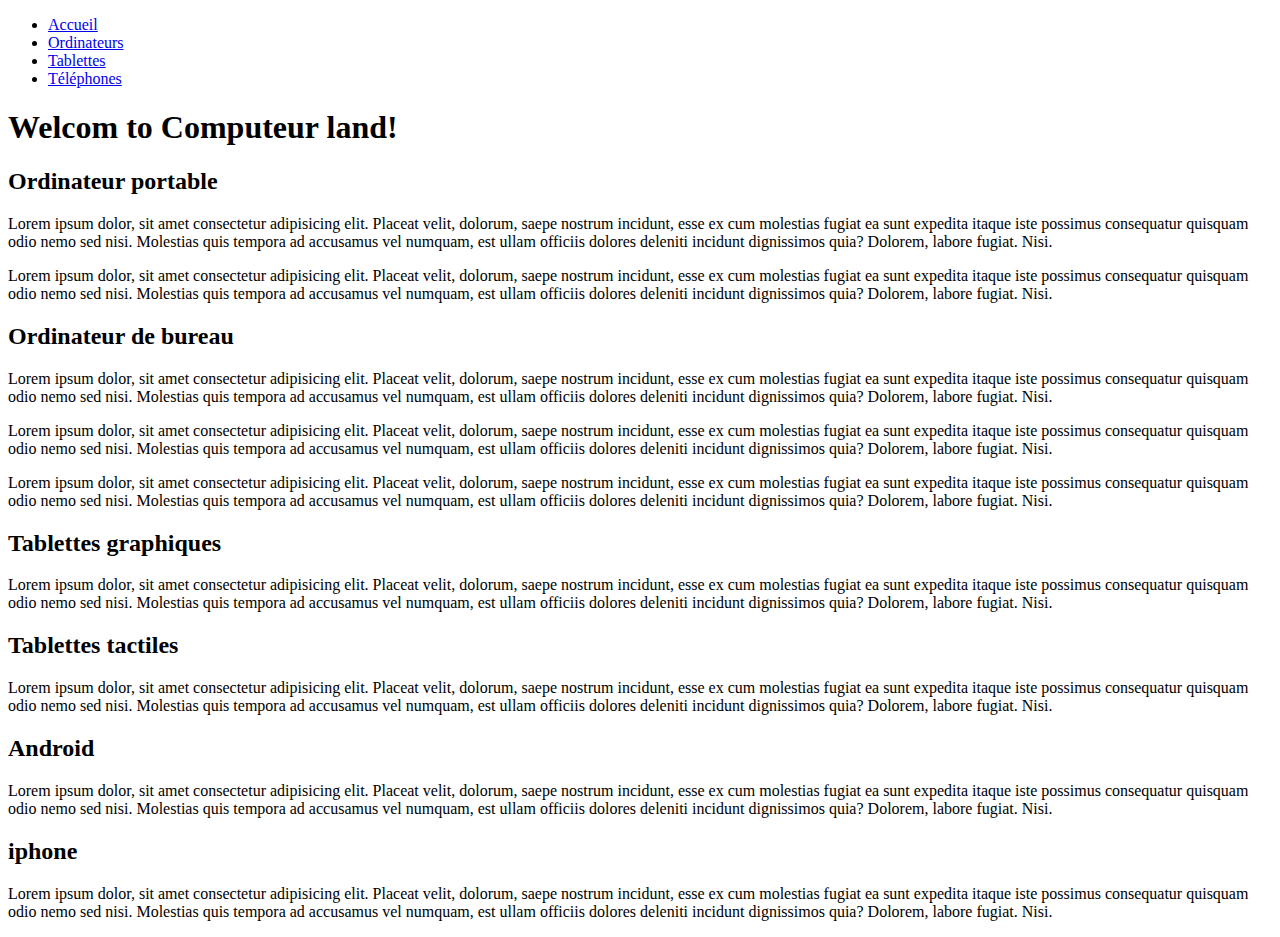
<file: COURS CSS IDX VRG/index.html>
<!DOCTYPE html>
<html lang="en">

<head>
    <meta charset="UTF-8">
    <meta name="viewport" content="width=device-width, initial-scale=1.0">

    <title>ComputeurLand</title>


</head>

<body>
    <header>

        <nav>
            <ul>
                <li> <a href="#">Accueil </a></li>
                <li> <a href="#">Ordinateurs </a></li>
                <li><a href="#">Tablettes </a></li>
                <li> <a href="#">Téléphones </a></li>
            </ul>
        </nav>

      
    </header>

    <main>
        <div>
            <h1>Welcom to Computeur land!</h1>
        </div>

        <!-- image de fond -->
        <div class="mainhead">
   
        </div>


        <section >
           

                <!--   6  Possibilité de créer un classe comune et une classe et une classe une classe individuelle -->
                <h2>Ordinateur portable</h2>
            <div>
                <p>Lorem ipsum dolor, sit amet consectetur adipisicing elit. Placeat velit, dolorum, saepe nostrum incidunt, esse ex cum molestias fugiat ea sunt expedita itaque iste possimus consequatur quisquam odio nemo sed nisi. Molestias quis tempora ad accusamus vel numquam, est ullam officiis dolores deleniti incidunt dignissimos quia? Dolorem, labore fugiat. Nisi.</p>
            </div>
            <div>
                <p>Lorem ipsum dolor, sit amet consectetur adipisicing elit. Placeat velit, dolorum, saepe nostrum incidunt, esse ex cum molestias fugiat ea sunt expedita itaque iste possimus consequatur quisquam odio nemo sed nisi. Molestias quis tempora ad accusamus vel numquam, est ullam officiis dolores deleniti incidunt dignissimos quia? Dolorem, labore fugiat. Nisi.</p>
            </div>
            
                <h2>Ordinateur de bureau</h2>
                <div>
                    <p>Lorem ipsum dolor, sit amet consectetur adipisicing elit. Placeat velit, dolorum, saepe nostrum incidunt, esse ex cum molestias fugiat ea sunt expedita itaque iste possimus consequatur quisquam odio nemo sed nisi. Molestias quis tempora ad accusamus vel numquam, est ullam officiis dolores deleniti incidunt dignissimos quia? Dolorem, labore fugiat. Nisi.</p>
                </div>

                <div>
                    <p>Lorem ipsum dolor, sit amet consectetur adipisicing elit. Placeat velit, dolorum, saepe nostrum incidunt, esse ex cum molestias fugiat ea sunt expedita itaque iste possimus consequatur quisquam odio nemo sed nisi. Molestias quis tempora ad accusamus vel numquam, est ullam officiis dolores deleniti incidunt dignissimos quia? Dolorem, labore fugiat. Nisi.</p>
                </div>
                <div>
                    <p>Lorem ipsum dolor, sit amet consectetur adipisicing elit. Placeat velit, dolorum, saepe nostrum incidunt, esse ex cum molestias fugiat ea sunt expedita itaque iste possimus consequatur quisquam odio nemo sed nisi. Molestias quis tempora ad accusamus vel numquam, est ullam officiis dolores deleniti incidunt dignissimos quia? Dolorem, labore fugiat. Nisi.</p>
                </div>
        </section>

        <!--  7 selection par id créer des ancre de la nav aux id  -->
        <section>    
            
                <h2>Tablettes graphiques</h2>
                <div>
                    <p>Lorem ipsum dolor, sit amet consectetur adipisicing elit. Placeat velit, dolorum, saepe nostrum incidunt, esse ex cum molestias fugiat ea sunt expedita itaque iste possimus consequatur quisquam odio nemo sed nisi. Molestias quis tempora ad accusamus vel numquam, est ullam officiis dolores deleniti incidunt dignissimos quia? Dolorem, labore fugiat. Nisi.</p>
                </div>
                
                <h2>Tablettes tactiles</h2>
                <div>
                    <p>Lorem ipsum dolor, sit amet consectetur adipisicing elit. Placeat velit, dolorum, saepe nostrum incidunt, esse ex cum molestias fugiat ea sunt expedita itaque iste possimus consequatur quisquam odio nemo sed nisi. Molestias quis tempora ad accusamus vel numquam, est ullam officiis dolores deleniti incidunt dignissimos quia? Dolorem, labore fugiat. Nisi.</p>
                </div>
        </section>
        <section">
            
                <h2>Android</h2>
                <div>
                    <p>Lorem ipsum dolor, sit amet consectetur adipisicing elit. Placeat velit, dolorum, saepe nostrum incidunt, esse ex cum molestias fugiat ea sunt expedita itaque iste possimus consequatur quisquam odio nemo sed nisi. Molestias quis tempora ad accusamus vel numquam, est ullam officiis dolores deleniti incidunt dignissimos quia? Dolorem, labore fugiat. Nisi.</p>
                </div>
                <h2>iphone</h2>
                <div>
                    <p>Lorem ipsum dolor, sit amet consectetur adipisicing elit. Placeat velit, dolorum, saepe nostrum incidunt, esse ex cum molestias fugiat ea sunt expedita itaque iste possimus consequatur quisquam odio nemo sed nisi. Molestias quis tempora ad accusamus vel numquam, est ullam officiis dolores deleniti incidunt dignissimos quia? Dolorem, labore fugiat. Nisi.</p>
                </div>
            </div>
        </section>

    </main>
</body>

</html>
</file>
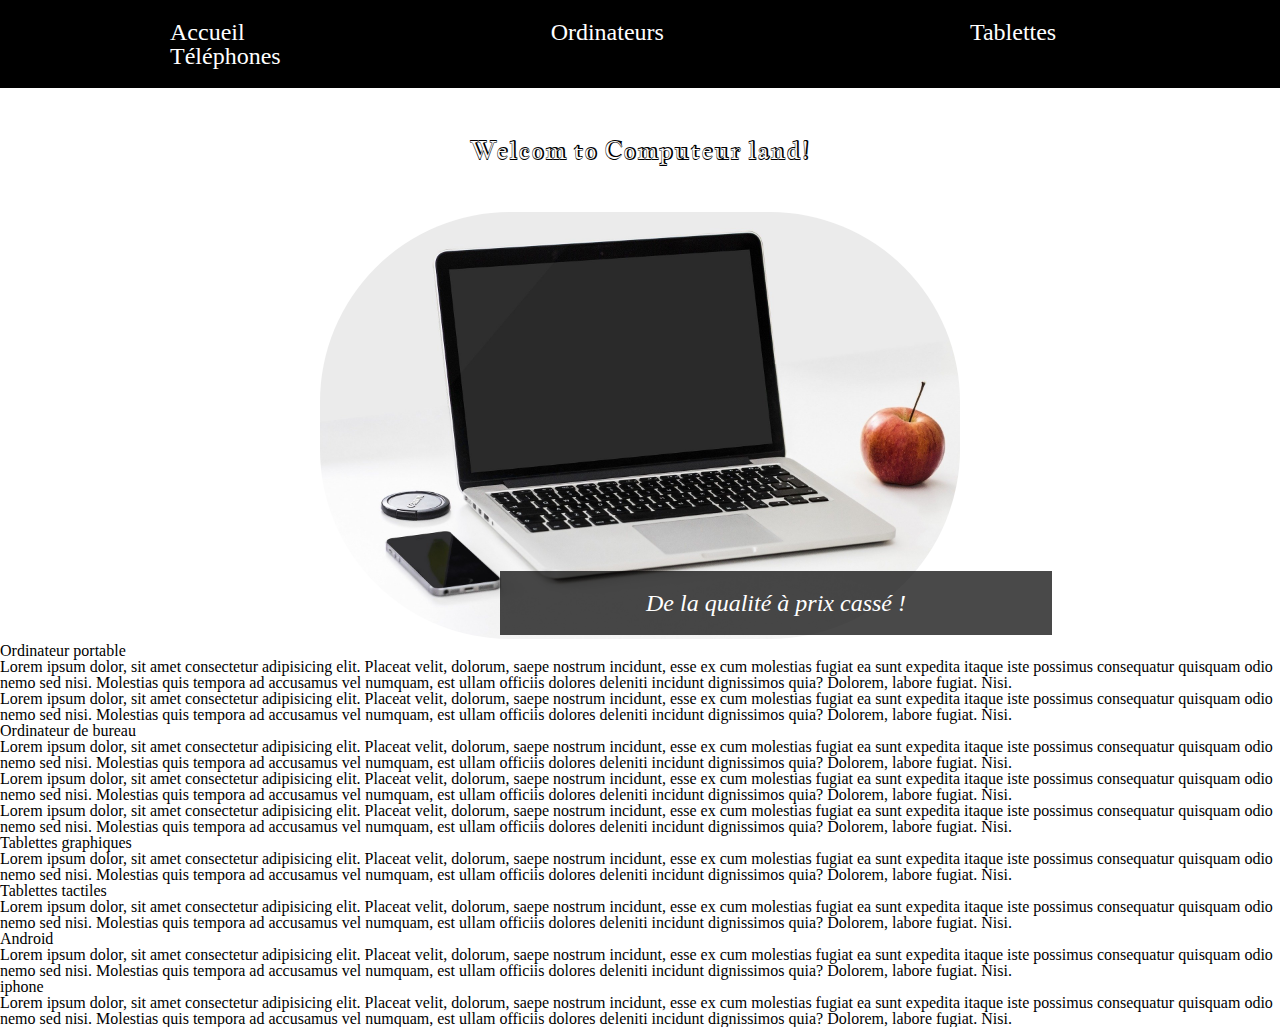
<file: COURSCSS/indexC.html>
<!DOCTYPE html>
<html lang="en">

<head>
    <meta charset="UTF-8">
    <meta name="viewport" content="width=device-width, initial-scale=1.0">
    <!-- <link rel="stylesheet" href="https://cdnjs.cloudflare.com/ajax/libs/materialize/0.97.8/css/materialize.min.css" integrity="sha512-17AHGe9uFHHt+QaRYieK7bTdMMHBMi8PeWG99Mf/xEcfBLDCn0Gze8Xcx1KoSZxDnv+KnCC+os/vuQ7jrF/nkw==" crossorigin="anonymous" referrerpolicy="no-referrer" />
     -->
     <link rel="shortcut icon" href="/COURSCSS/Asset/images/favicon.jpg" type="image/x-icon">
     <link rel="stylesheet" href="/COURSCSS/Asset/CSS/reset.css">
    <link rel="stylesheet" href="/COURSCSS/Asset/CSS/style.css">
    <title>ComputeurLand</title>


</head>

<body>
    <header>

        <nav>
            <ul>
                <li> <a href="#">Accueil </a></li>
                <li> <a href="#">Ordinateurs </a></li>
                <li><a href="#">Tablettes </a></li>
                <li> <a href="#">Téléphones </a></li>
            </ul>
        </nav>

      

      
    </header>

    <main>
        <div class="main__header">
            <h1 class ="main__header__title">Welcom to Computeur land!</h1>
            <img class="main__header__image" src="/COURSCSS/Asset/images/favicon.jpg" alt="ordinateur">
            <p class="main__content__slogan" >De la qualité à prix cassé !</p>
        
        </div>

        
       


        <section >
           

                <!--   6  Possibilité de créer un classe comune et une classe et une classe une classe individuelle -->
                <h2>Ordinateur portable</h2>
            <div>
                <p>Lorem ipsum dolor, sit amet consectetur adipisicing elit. Placeat velit, dolorum, saepe nostrum incidunt, esse ex cum molestias fugiat ea sunt expedita itaque iste possimus consequatur quisquam odio nemo sed nisi. Molestias quis tempora ad accusamus vel numquam, est ullam officiis dolores deleniti incidunt dignissimos quia? Dolorem, labore fugiat. Nisi.</p>
            </div>
            <div>
                <p>Lorem ipsum dolor, sit amet consectetur adipisicing elit. Placeat velit, dolorum, saepe nostrum incidunt, esse ex cum molestias fugiat ea sunt expedita itaque iste possimus consequatur quisquam odio nemo sed nisi. Molestias quis tempora ad accusamus vel numquam, est ullam officiis dolores deleniti incidunt dignissimos quia? Dolorem, labore fugiat. Nisi.</p>
            </div>
            
                <h2>Ordinateur de bureau</h2>
                <div>
                    <p>Lorem ipsum dolor, sit amet consectetur adipisicing elit. Placeat velit, dolorum, saepe nostrum incidunt, esse ex cum molestias fugiat ea sunt expedita itaque iste possimus consequatur quisquam odio nemo sed nisi. Molestias quis tempora ad accusamus vel numquam, est ullam officiis dolores deleniti incidunt dignissimos quia? Dolorem, labore fugiat. Nisi.</p>
                </div>

                <div>
                    <p>Lorem ipsum dolor, sit amet consectetur adipisicing elit. Placeat velit, dolorum, saepe nostrum incidunt, esse ex cum molestias fugiat ea sunt expedita itaque iste possimus consequatur quisquam odio nemo sed nisi. Molestias quis tempora ad accusamus vel numquam, est ullam officiis dolores deleniti incidunt dignissimos quia? Dolorem, labore fugiat. Nisi.</p>
                </div>
                <div>
                    <p>Lorem ipsum dolor, sit amet consectetur adipisicing elit. Placeat velit, dolorum, saepe nostrum incidunt, esse ex cum molestias fugiat ea sunt expedita itaque iste possimus consequatur quisquam odio nemo sed nisi. Molestias quis tempora ad accusamus vel numquam, est ullam officiis dolores deleniti incidunt dignissimos quia? Dolorem, labore fugiat. Nisi.</p>
                </div>
        </section>

        <!--  7 selection par id créer des ancre de la nav aux id  -->
        <section>    
            
                <h2>Tablettes graphiques</h2>
                <div>
                    <p>Lorem ipsum dolor, sit amet consectetur adipisicing elit. Placeat velit, dolorum, saepe nostrum incidunt, esse ex cum molestias fugiat ea sunt expedita itaque iste possimus consequatur quisquam odio nemo sed nisi. Molestias quis tempora ad accusamus vel numquam, est ullam officiis dolores deleniti incidunt dignissimos quia? Dolorem, labore fugiat. Nisi.</p>
                </div>
                
                <h2>Tablettes tactiles</h2>
                <div>
                    <p>Lorem ipsum dolor, sit amet consectetur adipisicing elit. Placeat velit, dolorum, saepe nostrum incidunt, esse ex cum molestias fugiat ea sunt expedita itaque iste possimus consequatur quisquam odio nemo sed nisi. Molestias quis tempora ad accusamus vel numquam, est ullam officiis dolores deleniti incidunt dignissimos quia? Dolorem, labore fugiat. Nisi.</p>
                </div>
        </section>
        <section">
            
                <h2>Android</h2>
                <div>
                    <p>Lorem ipsum dolor, sit amet consectetur adipisicing elit. Placeat velit, dolorum, saepe nostrum incidunt, esse ex cum molestias fugiat ea sunt expedita itaque iste possimus consequatur quisquam odio nemo sed nisi. Molestias quis tempora ad accusamus vel numquam, est ullam officiis dolores deleniti incidunt dignissimos quia? Dolorem, labore fugiat. Nisi.</p>
                </div>
                <h2>iphone</h2>
                <div>
                    <p>Lorem ipsum dolor, sit amet consectetur adipisicing elit. Placeat velit, dolorum, saepe nostrum incidunt, esse ex cum molestias fugiat ea sunt expedita itaque iste possimus consequatur quisquam odio nemo sed nisi. Molestias quis tempora ad accusamus vel numquam, est ullam officiis dolores deleniti incidunt dignissimos quia? Dolorem, labore fugiat. Nisi.</p>
                </div>
            </div>
        </section>

    </main>
</body>

</html>
</file>
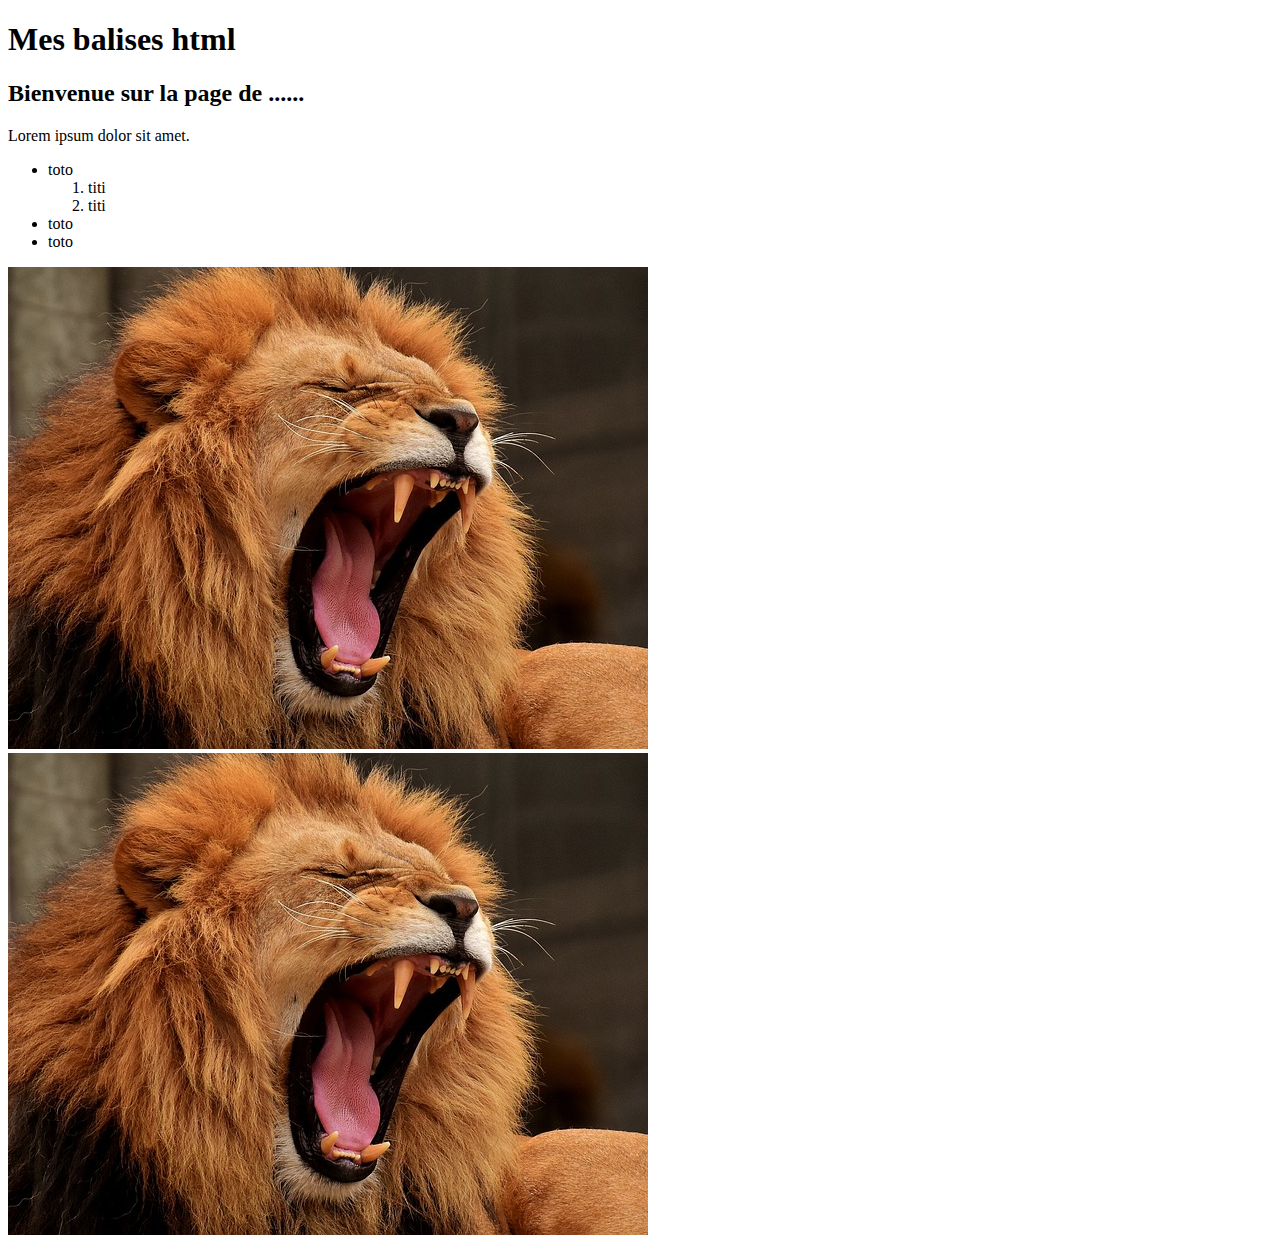
<file: EXO1/index1.html>
<!DOCTYPE html>
<html lang="en">
<head>
    <meta charset="UTF-8">
    <meta name="viewport" content="width=device-width, initial-scale=1.0">
    <title>Exercice n°1</title>
</head>
<body>
    <h1>Mes balises html</h1>
    <h2>Bienvenue sur la page de ......</h2>
    <p>Lorem ipsum dolor sit amet.</p>

    <ul>
        <li>toto 
            <ol>
                <li>titi</li>
                <li>titi</li>
            </ol>
        </li>
        <li>toto</li>
        <li>toto</li>
    </ul>


    <img src="../lion.jpg" alt="lion">
    <img src="/lion.jpg" alt="lion">




</body>
</html>
</file>
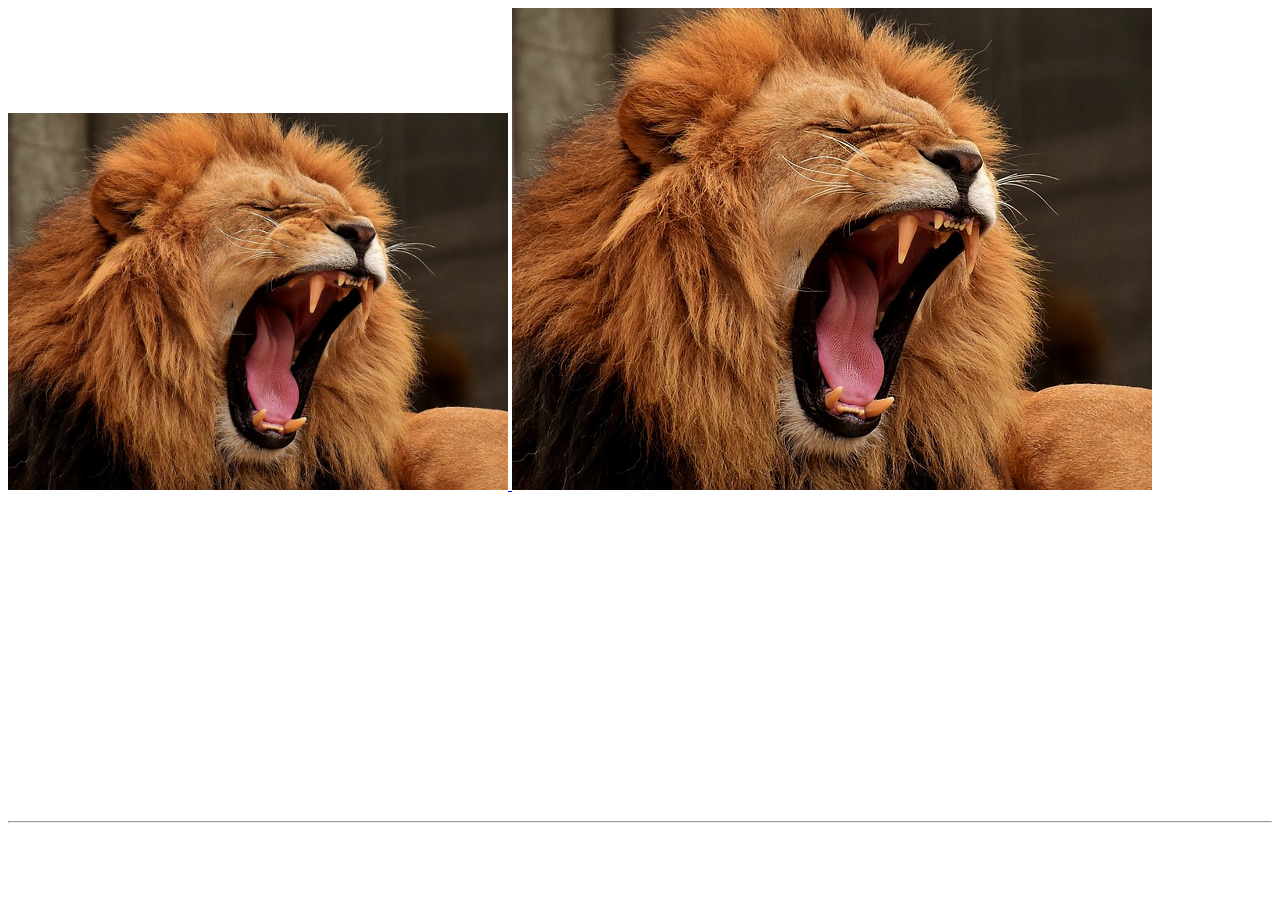
<file: EXO2/index2.html>
<!DOCTYPE html>
<html lang="en">
<head>
    <meta charset="UTF-8">
    <meta name="viewport" content="width=
    
    , initial-scale=1.0">
    <title>Document</title>
</head>
<body>

    <a href="https://www.amazon.fr/ref=nav_logo"><img src="../lion.jpg"  width="500" alt="lion" title="lion"> </a>
    <img src="/lion.jpg" alt="lion">
    

    <iframe width="560" height="315" src="https://www.youtube.com/embed/gtIC-Yn_pb8?si=eHTlvZHL2rJrw3ZT" title="YouTube video player" frameborder="0" allow="accelerometer; autoplay; clipboard-write; encrypted-media; gyroscope; picture-in-picture; web-share" allowfullscreen></iframe>
    <hr>





</body>
</html>
</file>
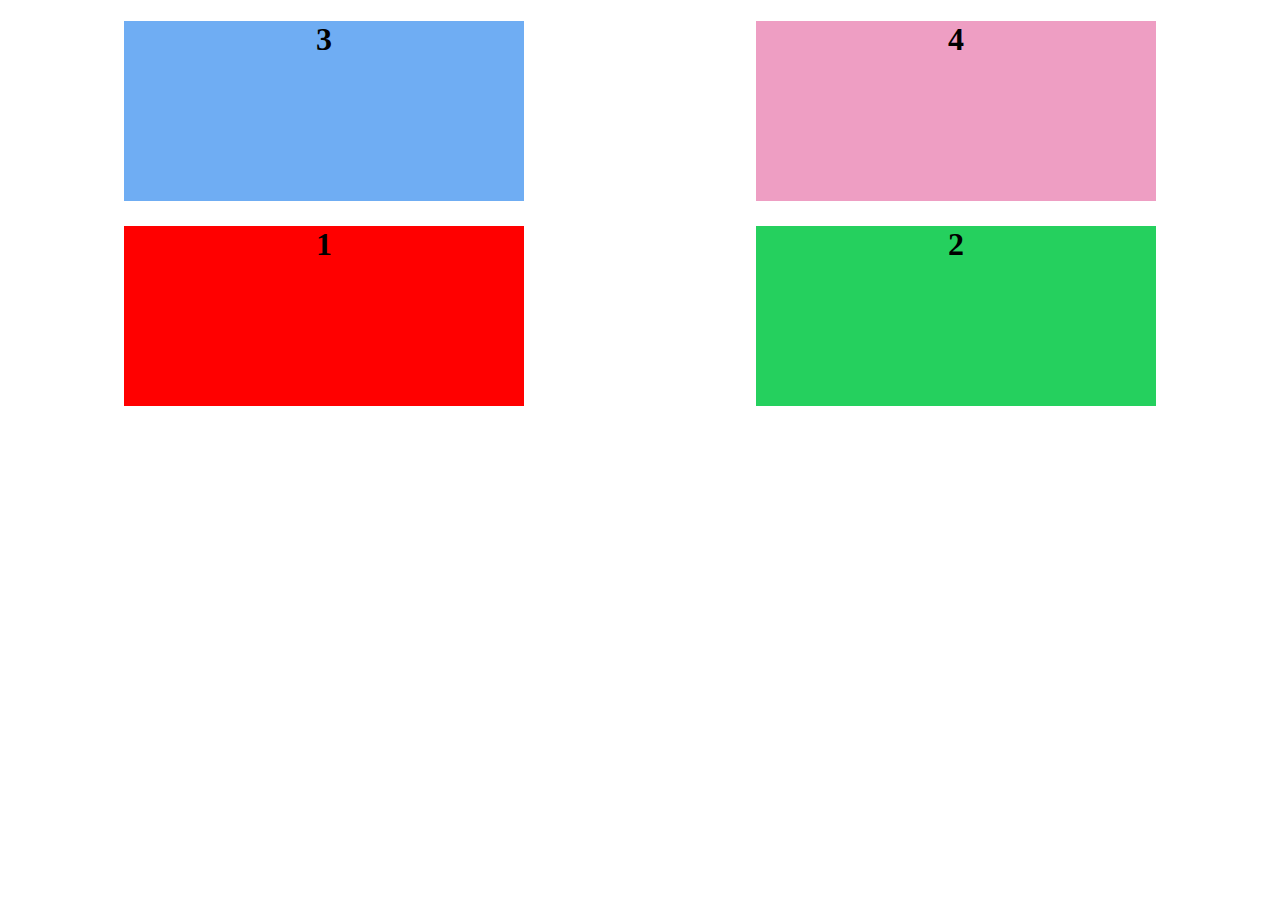
<file: COURSCSS/flexbox/indexf.html>
<!DOCTYPE html>
<html lang="en">
<head>
    <meta charset="UTF-8">
    <meta name="viewport" content="width=device-width, initial-scale=1.0">
    <link rel="stylesheet" href="stylef.css">
    <title>Flexbox</title>
</head>
<body>

    <div class="flex__container">

        <div class="flex__item item1">1</div>
        <div class="flex__item item2">2</div>
        <div class="flex__item  item3">3</div>
        <div class="flex__item item4">4</div>


    </div>
    
</body>
</html>
</file>
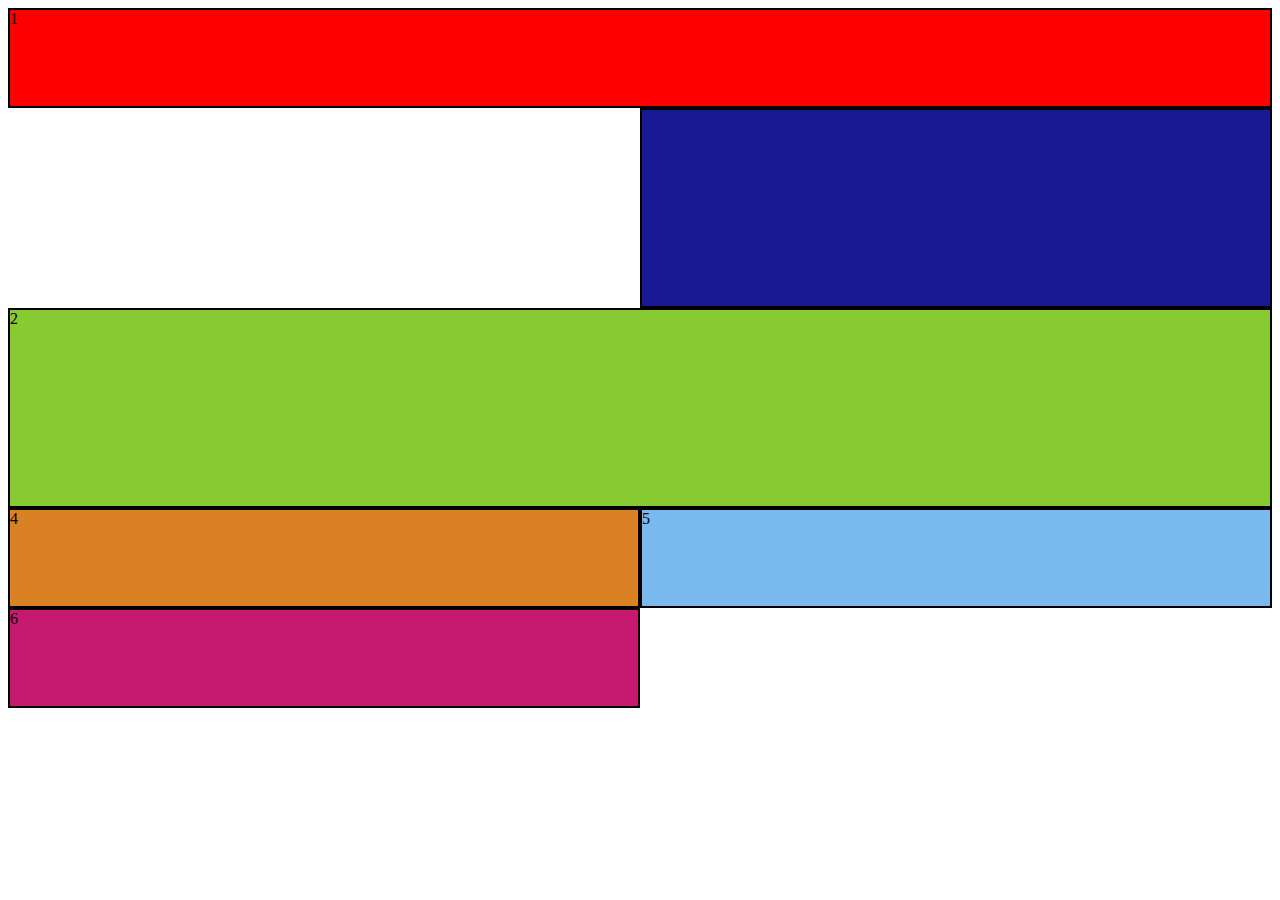
<file: COURSCSS/GRID/indexG.html>
<!DOCTYPE html>
<html lang="en">
<head>
    <meta charset="UTF-8">
    <meta name="viewport" content="width=device-width, initial-scale=1.0">
    <link rel="stylesheet" href="styleG.css">
    <title>CSS GRID</title>
</head>
<body>



    <div class="grid_container">

        <div class="grid_item item1"> 1</div>
        <div class="grid_item item2"> 2</div>
        <div class="grid_item item3"> </div>
        <div class="grid_item item4"> 4</div>
        <div class="grid_item item5"> 5</div>
        <div class="grid_item item6"> 6</div>
    </div>

    
</body>
</html>
</file>
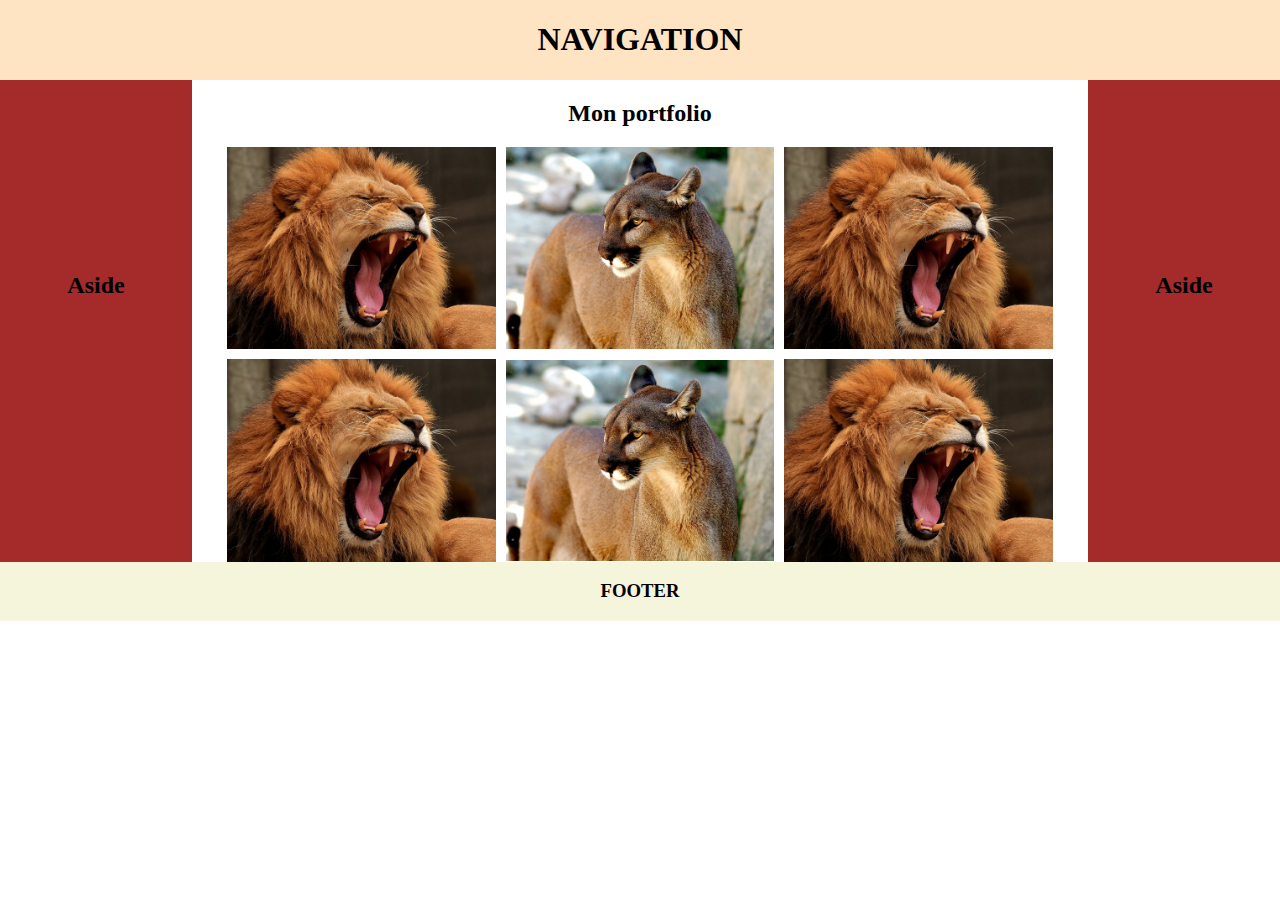
<file: COURSCSS/GRID/exo/indexG2.html>
<!DOCTYPE html>
<html lang="fr">
<head>
    <meta charset="UTF-8">
    <meta name="viewport" content="width=device-width, initial-scale=1.0">
    <link rel="stylesheet" href="styleG2.css">
    <title>Exercice Grid</title>
</head>
<body>
    <header>
        <nav>
            <h1>NAVIGATION</h1>
        </nav>
    </header>


    <main>

        <section class="aside_left">

                <h2>Aside</h2>

        </section>


        <section class="portfolio">
            <h2>Mon portfolio</h2>

            <div class="portfolio_img">
                <img src="/COURSHTML/lion.jpg" alt="lion">
                <img src="/COURSHTML/EXO1/puma.jpg" alt="puma">
                <img src="/COURSHTML/lion.jpg" alt="lion">

                <img src="/COURSHTML/lion.jpg" alt="lion">
                <img src="/COURSHTML/EXO1/puma.jpg" alt="puma">
                <img src="/COURSHTML/lion.jpg" alt="lion">
            </div>

        </section>

        <section class="aside_right">

            <h2>Aside</h2>

    </section>


   


    </main>

    <footer>
        <div class="footer_h3">

            <h3>FOOTER</h3>
        </div>
        
    </footer>


    
</body>
</html>
</file>
<file: COURSCSS/Asset/CSS/style.css>
@import url('https://fonts.googleapis.com/css2?family=Jacques+Francois+Shadow&display=swap');
/* *****************SELECTEUR */
/* selecteur universel  */
/* *{
    /* margin: 0;
    padding: 0; 
    
} */
/* selection par nom de balise */

/*********************************HEADER ************************/

nav{
    background-color: black;
    padding: 20px;
}

ul{
    /*supprimer les puces */
    list-style-type: none;
      /* marge interne  */
      /* 1 valeur => 4cotés */
    /* padding: 100px; */
    /* haut&bas/ gauche&droite  */
    /* padding: 500px 200px; */
    /* haut /droite &et gauche/ bas  */
    /* padding: 500px 200px 50px; */
    /* padding-top: 200px; */
       /* padding-left: 100px; */
       /* padding-right: 100px; */
       /* padding-bottom: 100px; */

}

li{
    /* afficher en ligne  */
    display: inline;
    /* marge interne  */
     padding: 150px;
     font-size: 1.5rem;
    /* padding: 800px 200px; */

}

 /* selection descendante  */
li a {
    /* changer la couleur du texte  */
    color: white;
    /* couleur=> jouer sur la transparence */
    /* color: rgb(242, 48, 48); */
    /* couleur hexadecimal */
    /* color: #36AFF8; */
    text-decoration: none;

}


li a:hover{
    /* couleur fond  */
    background-color: white;
    /* couleur du texte */
    color: black;
    padding: 20px;

    /* mettre en gras  */
    font-weight: bold;
    /* mettre en italique */
    font-style: italic;

}

/*********************************MAIN ************************/
/* selection par class*/
/* héritage */
.main__header{
    text-align: center;
    /* text-align: left; */
    /* text-align: right; */
    font-size: 1.5rem;
    position:relative;
    /* background-color: aqua; */
}

.main__header__title{
    /* background-color: aqua; */
    margin: 50px;
    /* haut&bas/ gauche&droite  */
    /* margin: 500px 200px; */
    /* haut /droite &et gauche/ bas  */
    /* margin: 500px 200px 50px; */
    /* margin-top: 200px; */
    /* margin-left: 100px; */
    /* marginright: 100px; */
    /* margin-bottom: 100px; */
    /* centre horizontalement un élément de type bloque */
     /* margin: auto; */
    /* ajouter une police la police */
     /* font-family: 'Lucida Sans', 'Lucida Sans Regular', 'Lucida Grande', 'Lucida Sans Unicode', Geneva, Verdana, sans-serif; */
     font-family: "Jacques Francois Shadow", serif;
     font-weight: 400;
     font-style: normal;

    }

.main__header__image{
    /* largeur  */
    width: 50%;
    /* arrondir les bords  */
    border-radius: 190px;
}

.main__content__slogan{
    /* background transparent  */
    background-color: rgba(0, 0, 0, 0.715);
    color: white;
    width: 40%;
    /* va de paire avec une position relative  */
    position: absolute;
    left: 500px;
    bottom:8px;
    padding: 20px;
    font-style: italic;
}
</file>
<file: COURSCSS/flexbox/stylef.css>
.flex__container{
    /* utilisation de la methode flex  */
    display: flex;
/***************** direction ************* */
    /* disposition en ligne  */
    flex-direction: row;
    /* inverser le sens de la ligne  */
    /* flex-direction: column-reverse; */
       /* disposition en colonne */
    /* flex-direction: column; */
    /* inverser le sens de la colonne  */
    /* flex-direction: column-reverse; */
/***************** Positionnement sur la page ************* */
    /* positionner les éléments sur la droite  */
    justify-content:flex-end;
    /* positionner les éléments sur la gauche */
    justify-content:flex-start;
    /* créer un espace entre les éléments sans marge  */
    justify-content:space-between;
    /* créer un espace entre les éléments avec une marge  */
    justify-content:space-around;

/***************** retour à la ligne ************* */
    flex-wrap: wrap;
    flex-wrap: wrap-reverse;

}


.flex__item{
    width: 20%;
    min-width: 400px;
    height: 20vh;
    text-align: center;
    font-size: 2rem;
    font-weight: bold;
    margin: 1%;
   


}

.item1{
    background-color: red;
     
}

.item2{
    background-color: rgb(37, 208, 94);
}

.item3{
    background-color: rgb(111, 173, 243);
}

.item4{
    background-color: rgb(238, 158, 195);
}
</file>
<file: COURSCSS/GRID/styleG.css>
.grid_container{
    display: grid;
    /* espace entre les lignes  */
    /* row-gap: 20px; */
    /* espace entre les colonnes */
    /* column-gap: 20px; */
    /** Définir le nombre de colonne de ma page  ***/
    /* grid-template-columns: 100px 100px 100px 100px; */
    /* grid-template-columns: repeat( 6, 200px );

    grid-template-columns: repeat( 6, auto ); */

    /* grid-template-columns: 1fr 2fr 1fr; */

      /** Définir le nombre de ligne de ma page  ***/
    /* grid-template-rows: 100px 100px 100px 100px;  */

    /* grid-template-rows: repeat( 6, 200px );

    grid-template-rows: repeat( 6, auto ); */

    /* grid-template-rows: 1fr 2fr 1fr; */

    grid-template-columns: repeat(2, 1fr);
    /* déterminer une hauteur par défaut  */
    grid-auto-rows: 100px;

}

.grid_item{
    /* background-color: yellow; */
    border: 2px solid black;
}


.item1{
    background-color: red;
    grid-column: 1/-1 ;
}

.item2{
    background-color: rgb(136, 202, 50);
    /* indique le nombre de place occupé par l'élement */
    grid-column: 2 span;
    grid-row: 2 span;

}

.item3{
    background-color: rgb(24, 24, 147);
    grid-column: 2/-1;
    grid-row: 2/4;
    
}

.item4{
    background-color: rgb(218, 128, 37);
}



.item5{
    background-color: rgb(121, 185, 237);
}



.item6{
    background-color: rgb(197, 26, 111);
}
</file>
<file: COURSCSS/GRID/exo/styleG2.css>
body, html{
    padding: 0;
    margin: 0;
    display: flex;
    flex-direction: column;
    height: 100vh;
    width: 100VW;
  
}

/* header */
header{
    display: grid;
    background-color: bisque;
    text-align: center;
}

nav{
    grid-column: 1/-1;
}



/* mmain */

main{
    display: grid;
    grid-template-columns: 15% 70% 15%;
}

/* aside */

.aside_left, .aside_right{
    background-color: brown;

}

.aside_left h2{
   text-align: center;
    margin-top: 100%;

}



/* section portfolio  */

.portfolio h2{
    text-align: center;
    
}
.portfolio_img{
    display: flex;
    flex-wrap: wrap;
    align-items: center;
    justify-content: center;
    row-gap: 10px;
    column-gap: 10px;
}

img{
    width: 30%;
    min-width: 200px;
}

.aside_right h2{
    margin-top: 50%;
    margin-top: 100%;
    text-align: center;
}

/* footer */

footer{
    display: grid;
    grid-template-columns: 100%;
}
.footer_h3{
    background-color: beige;
    text-align: center;
    grid-column: 1/-1;
    grid-row: 2/-1;
 
}
</file>
